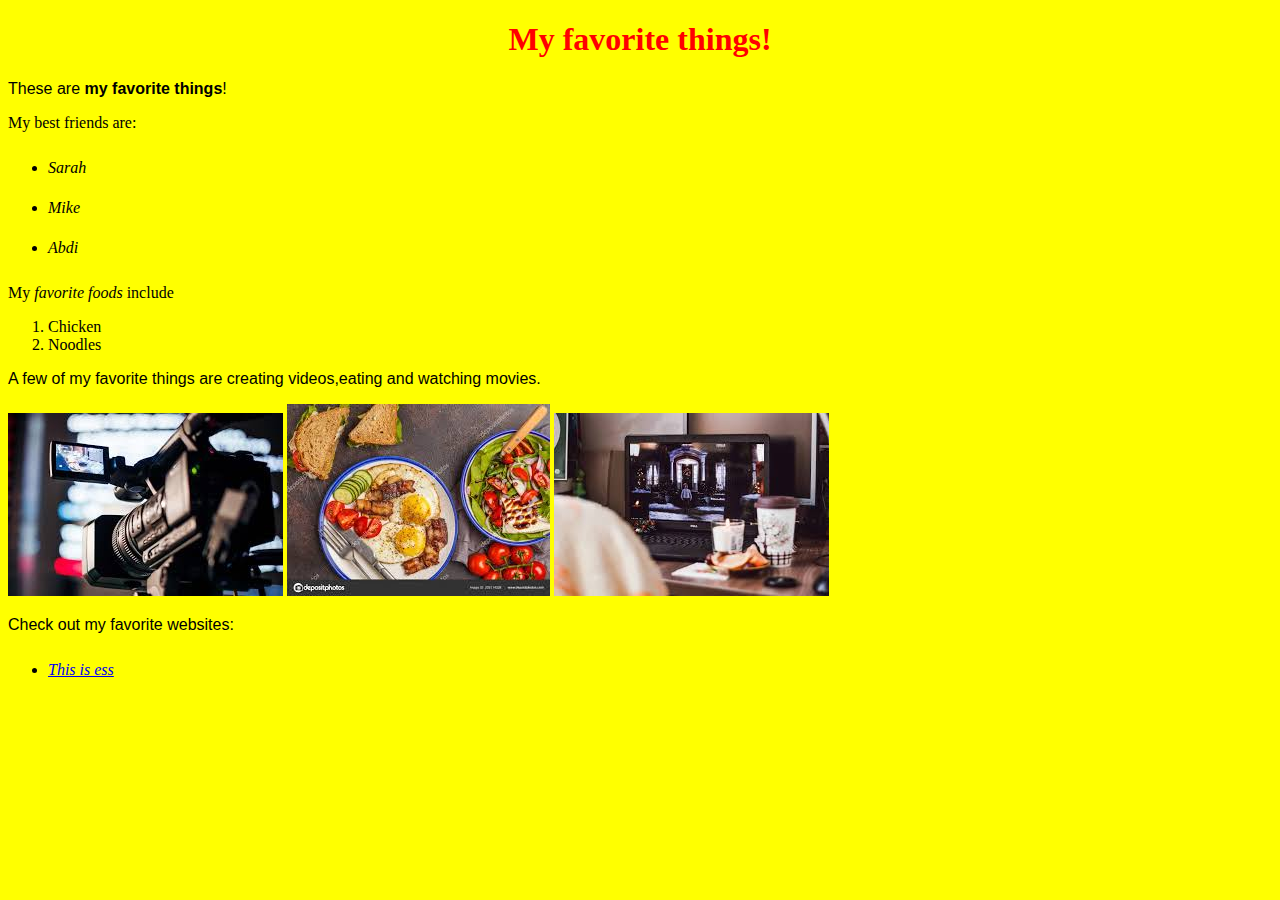
<file: my-favorite-things.html>
<!DOCTYPE html>
<html>

<head>
  <h1>My favorite things!</h1>
<link href="css/styles.css" rel="stylesheet" type="text/css">
<link href="css/sheet.css" rel="stylesheet" type="text/css">
</head>

<body>
  <p>These are <strong>my favorite things</strong>!</p>
  My best friends are:
  <ul>
    <li>Sarah</li>
    <li>Mike</li>
    <li>Abdi</li>
  </ul>
  My <em>favorite foods</em> include
  <ol>
    <li>Chicken</li>
    <li>Noodles</li>
  </ol>

  <p>A few of my favorite things are creating videos,eating and watching movies.</p>
  <img src="images/filming.jpeg" alt="a photo of filming">
  <img src="images/food.jpeg" alt="a photo of food">
  <img src="images/movies.jpeg" alt="a photo of food">
  <p>Check out my favorite websites:</p>
  <ul>
    <li><a href="https://thisisess.com/">This is ess</a></li>
  </ul>

</body>

</html>
</file>
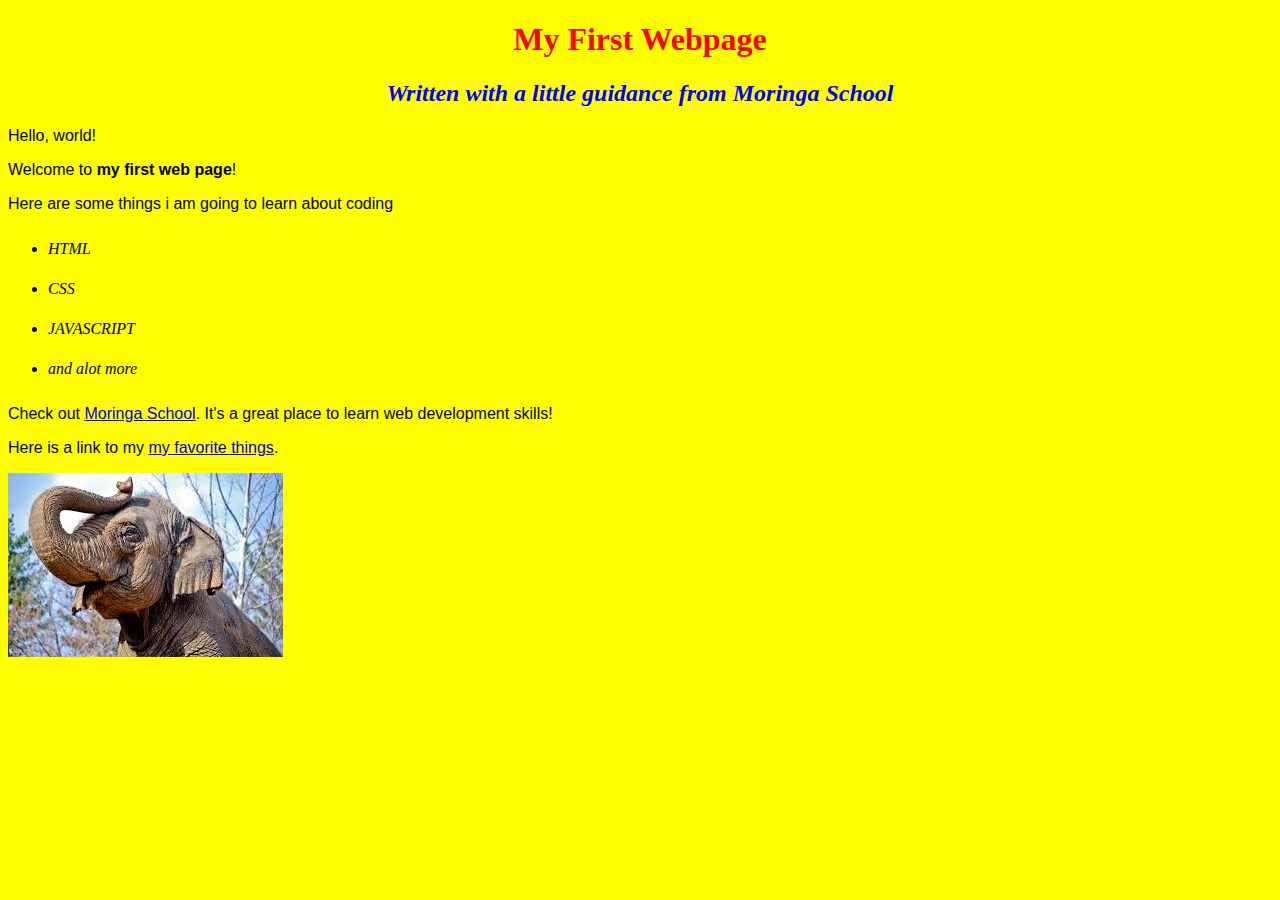
<file: my-first-website.html>
<!DOCTYPE html>
<html>

<head>
  <title>My first webpage!</title>
  <link href="css/styles.css" rel="stylesheet" type="text/css">
  <link href="css/sheet.css" rel="stylesheet" type="text/css">
</head>

<body>
  <h1>My First Webpage</h1>
  <h2>Written with a little guidance from <em>Moringa School</em></h2>

  <p>Hello, world!</p>
  <p>Welcome to <strong>my first web page</strong>!</p>

  <p>Here are some things i am going to learn about coding</p>
  <ul>
    <li>HTML</li>
    <li>CSS</li>
    <li>JAVASCRIPT</li>
    <li>and alot more</li>
  </ul>
  <p>Check out <a href="http://moringaschool.com/">Moringa School</a>. It's a great place to learn web development skills!</p>
  <p>Here is a link to my <a href="my-favorite-things.html">my favorite things</a>.</p>
  <img src="images/elephant.jpeg" alt="a photo of an elephant">
</body>

</html>
</file>
<file: css/styles.css>
h1{
  color: blue;
  text-align: center;
}
h2{
  color: green;
  font-style: italic;
  text-align: center;
}
p{
  font-family: sans-serif;
}
ul{
  line-height: 40px;
}
body{
  background-color: pink;
}
h1{
  font-family: serif;
}

ul{
  font-style: italic;

}
</file>
<file: css/sheet.css>
h1{
  color: red;
  text-align: center;
}
h2{
  color: blue;
  font-style: italic;
  text-align: center;
}
p{
  font-family: sans-serif;
}
ul{
  line-height: 40px;
}
body{
  background-color: yellow;
}
h1{
  font-family: serif;
}

ul{
  font-style: italic;
}
p{
  color: black;
}
</file>
